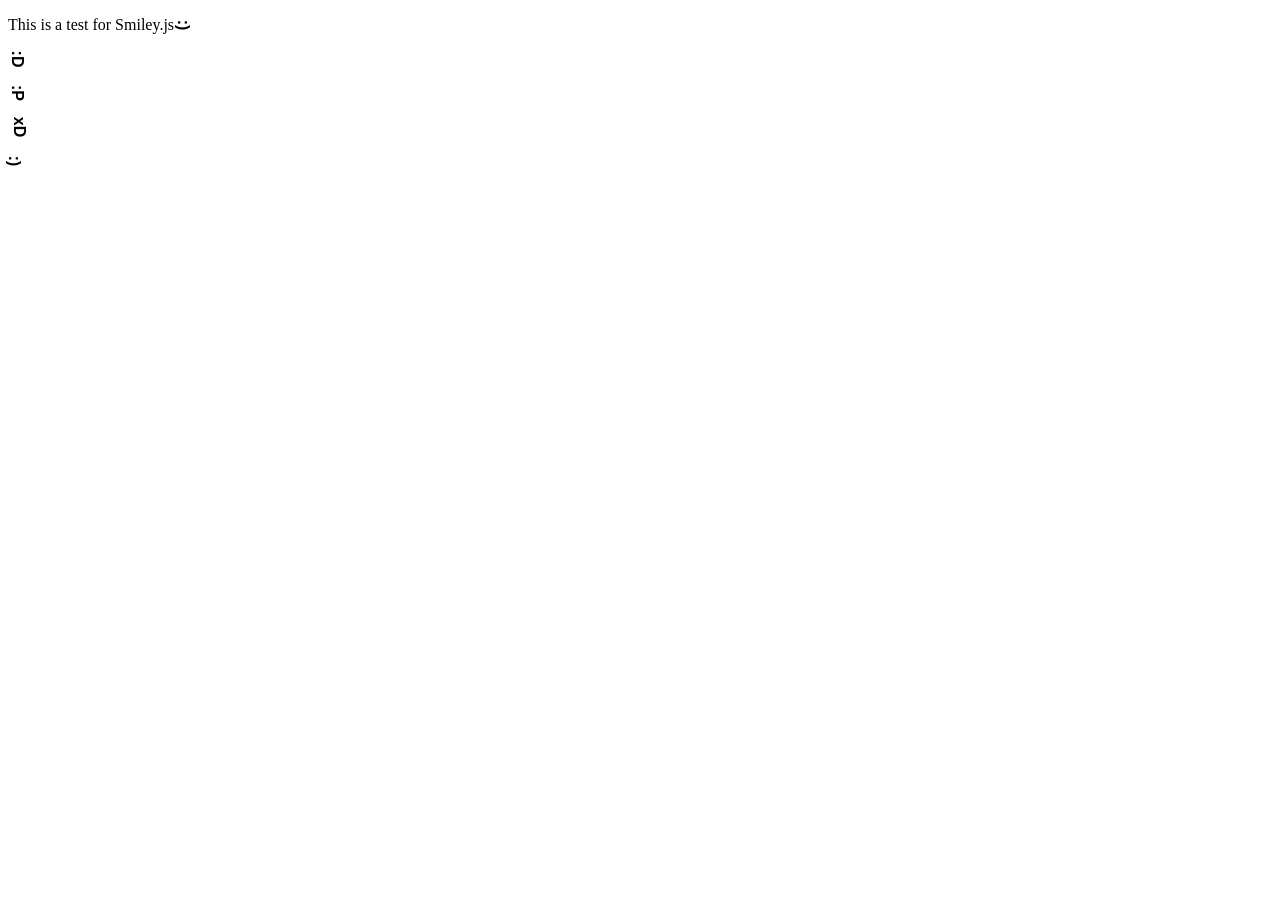
<file: index.html>
<!doctype html>
<html>
<head>
    <meta charset="utf-8">
    <title>Smiley.js test</title>
    <link href="./smiley.css" rel="stylesheet">
    <script src="//code.jquery.com/jquery-3.2.0.min.js"></script>
    <script src="./smiley.js"></script>
    <script>
        $(document).ready(function() {
            $('p').smilify();
        });
    </script>
</head>
<body>
    <p>This is a test for Smiley.js :)</p>
    <p>:D</p>
    <p>:P</p>
    <p>xD</p>
    <p>(:</p>
</body>
</html>
</file>
<file: smiley.css>
.smiley-wrapper {
  display: inline-block; }

.smiley {
  cursor: pointer;
  display: block;
  font-family: Arial, sans-serif;
  font-weight: bold;
  position: relative;
  left: 4%;
  white-space: nowrap;
  -webkit-rotation-point: 50% 50%;
  -webkit-transition: all 1s ease, color 0.5s;
  -moz-transition: all 1s ease, color 0.5s;
  -o-transition: all 1s ease, color 0.5s;
  transition: all 1s ease, color 0.5s; }
  .smiley .middle-mouth,
  .smiley .high-mouth,
  .smiley .low-mouth,
  .smiley .nose {
    cursor: pointer;
    display: inline-block;
    position: relative;
    white-space: nowrap;
    -webkit-rotation-point: 75% 50%;
    -webkit-transition: all 1s ease, color 0s;
    -moz-transition: all 1s ease, color 0s;
    -o-transition: all 1s ease, color 0s;
    transition: all 1s ease, color 0s; }
  .smiley.active {
    -webkit-transform: rotate(90deg);
    -moz-transform: rotate(90deg);
    -ms-transform: rotate(90deg);
    -o-transform: rotate(90deg);
    transform: rotate(90deg); }
    .smiley.active .low-mouth {
      display: inline-block;
      -webkit-transform: translate(0px, -8%);
      -moz-transform: translate(0px, -8%);
      -ms-transform: translate(0px, -8%);
      -o-transform: translate(0px, -8%);
      transform: translate(0px, -8%); }
    .smiley.active .middle-mouth {
      display: inline-block;
      -webkit-transform: translate(0px, 8%);
      -moz-transform: translate(0px, 8%);
      -ms-transform: translate(0px, 8%);
      -o-transform: translate(0px, 8%);
      transform: translate(0px, 8%); }
    .smiley.active .high-mouth {
      display: inline-block;
      -webkit-transform: translate(0px, 25%);
      -moz-transform: translate(0px, 25%);
      -ms-transform: translate(0px, 25%);
      -o-transform: translate(0px, 25%);
      transform: translate(0px, 25%); }

.smiley-reverse {
  left: -4%; }
  .smiley-reverse.active {
    -webkit-transform: rotate(-90deg);
    -moz-transform: rotate(-90deg);
    -ms-transform: rotate(-90deg);
    -o-transform: rotate(-90deg);
    transform: rotate(-90deg); }

/*# sourceMappingURL=smiley.css.map */
</file>
